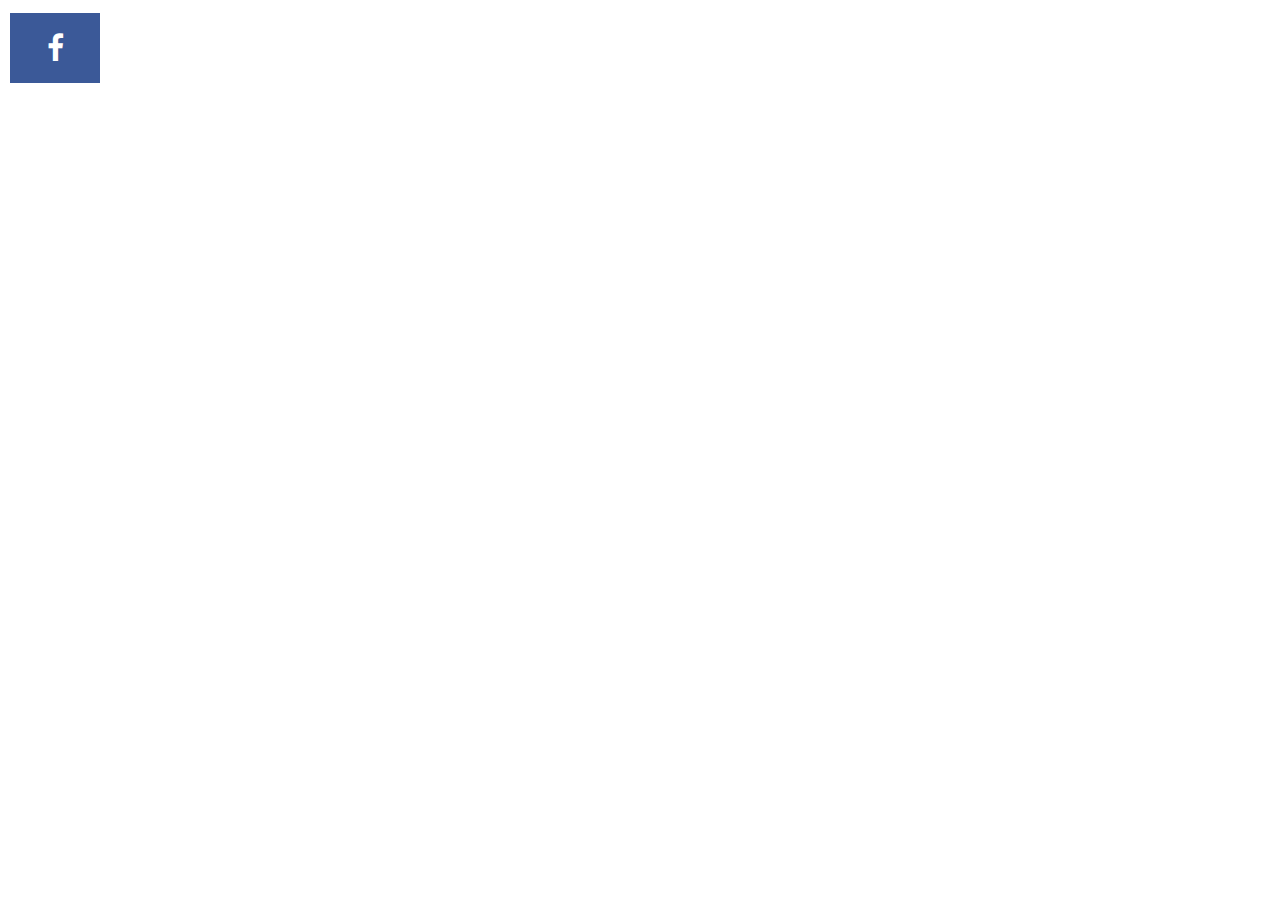
<file: menu.html>
<!DOCTYPE html>
<html lang="en">
<head>
    <link rel="stylesheet" href="https://cdnjs.cloudflare.com/ajax/libs/font-awesome/4.7.0/css/font-awesome.min.css">
    <link rel="stylesheet" href="menu.css">
    <meta charset="UTF-8">
    <meta name="viewport" content="width=device-width, initial-scale=1.0">
    <title>Document</title>
</head>
<body>
    <a href="#" class="fa fa-facebook"></a>
    
</body>
</html>
</file>
<file: menu.css>
.fa {
    padding: 20px;
    font-size: 30px;
    width: 50px;
    text-align: center;
    text-decoration: none;
    margin: 5px 2px;
  }
  
  .fa:hover {
      opacity: 0.7;
  }



.fa-facebook {
    background: #3B5998;
    color: white;
  }

  .fa-instagram {
    background: #125688;
    color: rgb(209, 62, 62);
  }
</file>
